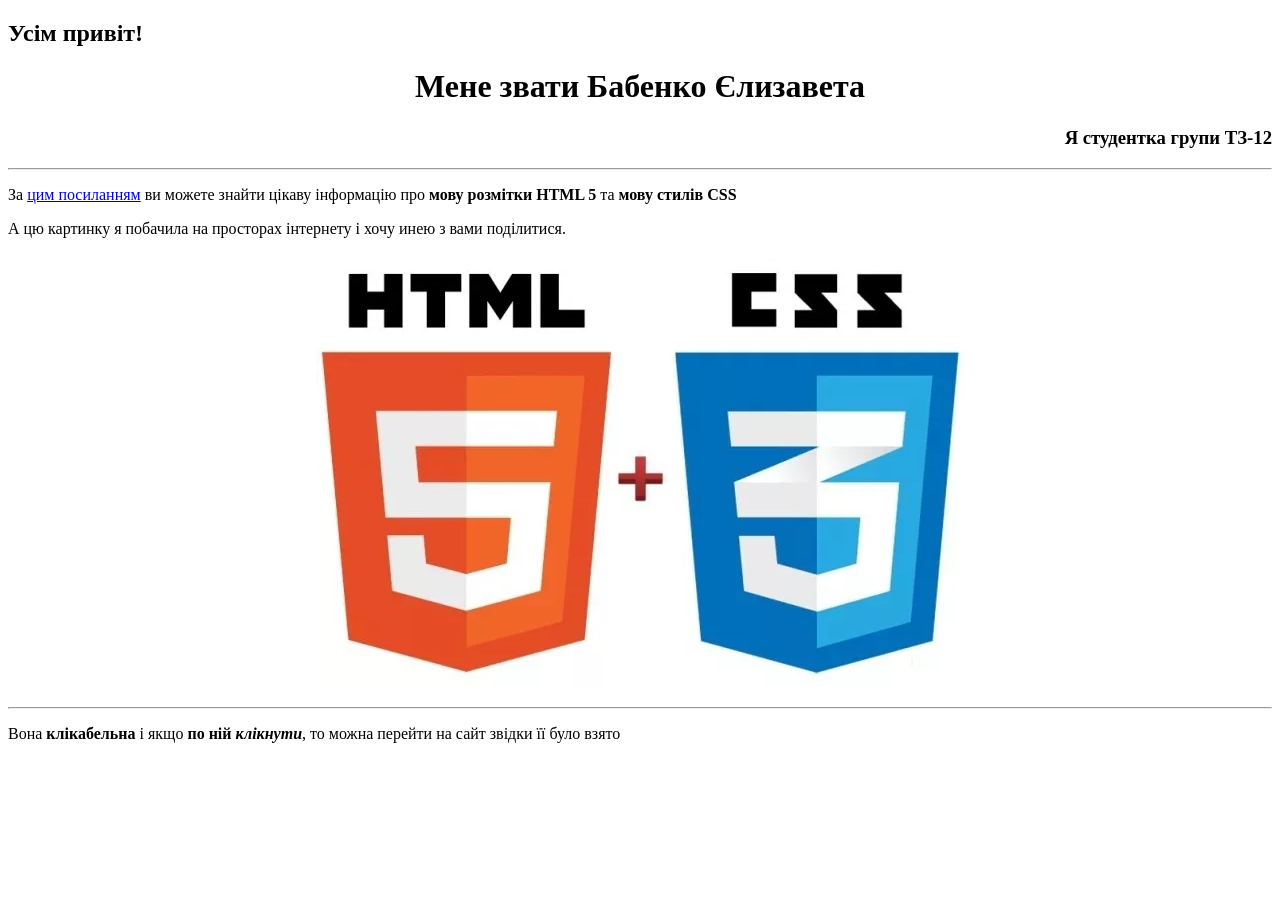
<file: lab1/index.html>
<!DOCTYPE html>
<html lang="uk">

<head>
    <title> Розробка простої HTML сторінки</title>
    <meta charset="utf-8">
</head>

<body>
    <h2> Усім привіт! </h2>
    <h1 align="center">
        Мене звати Бабенко Єлизавета
    </h1>
    <h3 align="right">
        Я студентка групи ТЗ-12
    </h3>
    <hr>
    <p> За <a target="_blank" href="https://metanit.com/web/html5/"> цим посиланням</a> ви можете знайти цікаву
        інформацію про <b>мову розмітки HTML 5</b> та <b>мову стилів CSS</b></p>
    <p> А цю картинку я побачила на просторах інтернету і хочу инею з вами поділитися.</p>
    <p align="center">
        <a target="_blank" href="https://metanit.com/web/html5/">
            <img src="picture.webp" alt="html and css">
        </a>
    </p>
    <hr>
    <p>Вона <b>клікабельна</b> і якщо <b>по ній <em>клікнути</em></b>, то можна перейти на сайт звідки її було взято</p>
</body>

</html>
</file>
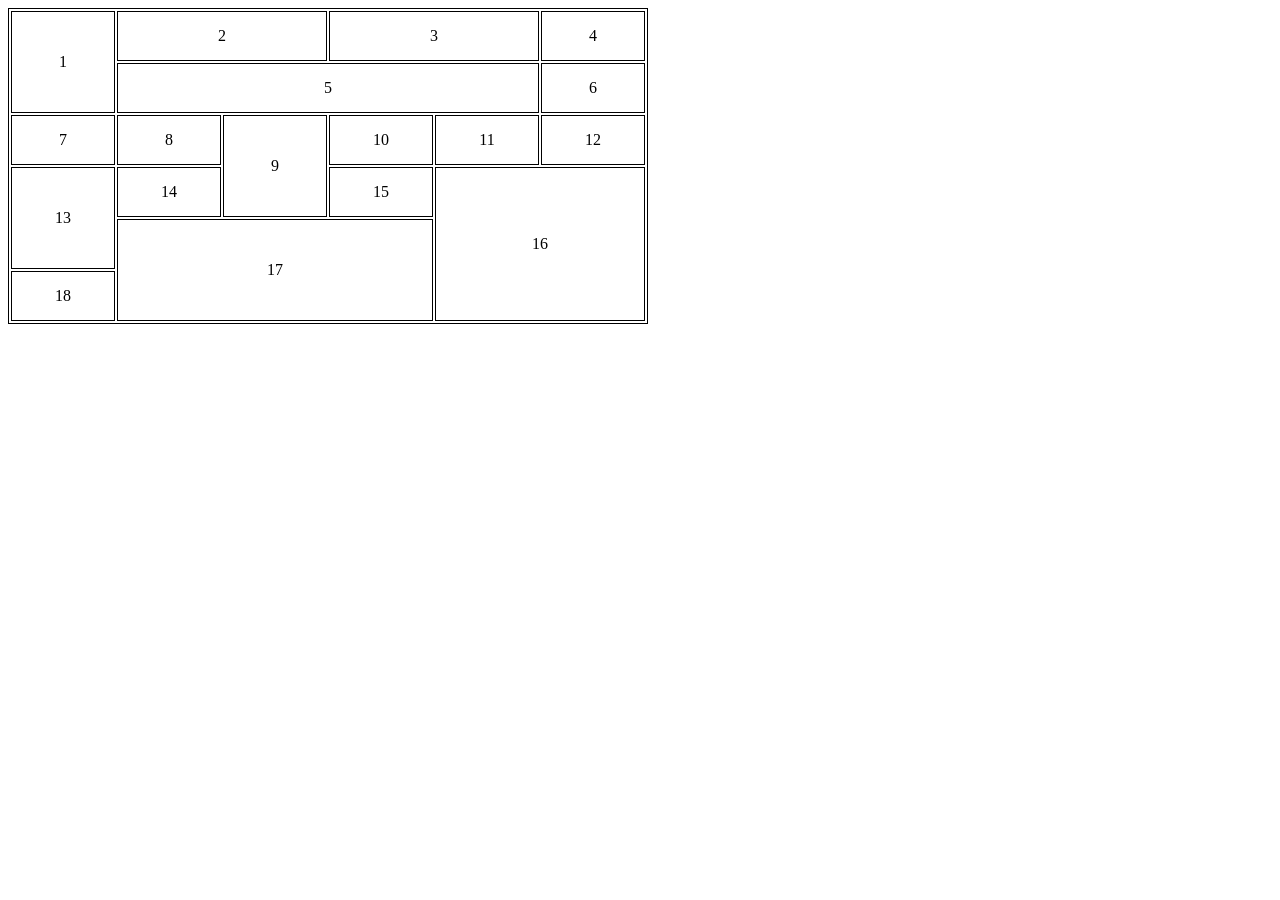
<file: lab2/index.html>
<!DOCTYPE html>
<html lang="uk">

<head>
    <title>Створення таблиці за допомогою HTML</title>
    <meta charset="utf-8">

    <style>
        table, th, td {
            border: 1px solid;
            text-align: center;
        }

        tr {
            height: 50px;
        }

        td {
            width: 100px;
        }
    </style>
</head>

<body>    
    <table>
        <tr>
            <td rowspan="2">1</td>
            <td colspan="2">2</td>
            <td colspan="2">3</td>
            <td>4</td>
        </tr>
        <tr>
            <td colspan="4">5</td>
            <td>6</td>
        </tr>
        <tr>
            <td>7</td>
            <td>8</td>
            <td rowspan="2">9</td>
            <td>10</td>
            <td>11</td>
            <td>12</td>
        </tr>
        <tr>
            <td rowspan="2">13</td>
            <td>14</td>
            <td>15</td>
            <td colspan="2" rowspan="3">16</td>
        </tr>
        <tr>
            <td colspan="3" rowspan="2">17</td>
        </tr>
        <tr>
            <td>18</td>
        </tr>
    </table>
</body>

</html>
</file>
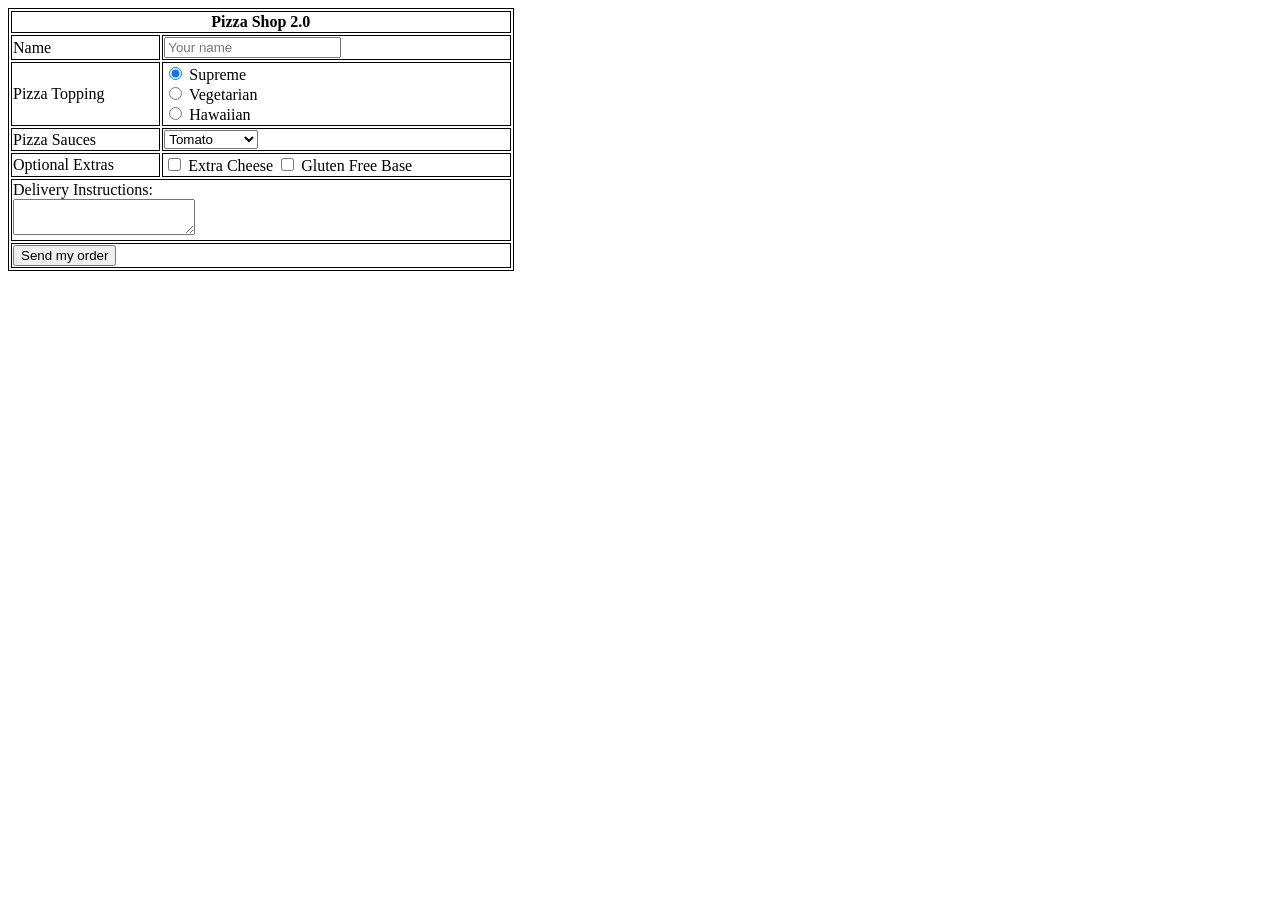
<file: lab3/index.html>
<!DOCTYPE html>
<html lang="en">

<head>
    <title> Створення форми </title>
    <meta charset="utf-8">
    <style>
        table, th, td {
            border: 1px solid;
        }
    </style>
</head>

<body>
    <form>
        <table style="width: 40%; height: 50%;">
            <tr>
                <th colspan="2"> Pizza Shop 2.0 </th>
            </tr>
            <tr>
                <td style="width: 30% ">
                    <label for="name"> Name</label>
                </td>
                <td> <input type="text" id="name" name="name" placeholder="Your name"> <br>
                </td>
            </tr>
            <tr>
                <td>Pizza Topping </td>
                <td> <input type="radio" id="supreme" name="pizza_topping" value="Supreme" checked>
                    <label for="supreme">Supreme</label> <br>
                    <input type="radio" id="vegetarian" name="pizza_topping" value="Vegetarian">
                    <label for="vegetarian">Vegetarian</label> <br>
                    <input type="radio" id="hawaiian" name="pizza_topping" value="Hawaiian">
                    <label for="hawaiian"> Hawaiian</label><br>
                </td>
            </tr>
            <tr>
                <td><label for="select"> Pizza Sauces </label> </td>
                <td>
                    <select name="select">
                        <option value="value1"> Tomato </option>
                        <option value="value2">Spicy sauce</option>
                        <option value="value3">None</option>
                    </select><br>
                </td>
            </tr>
            <tr>
                <td> Optional Extras </td>
                <td>
                    <input type="checkbox" id="extra1" name="extra1" value="cheese">
                    <label for="extra1">Extra Cheese </label>
                    <input type="checkbox" id="extra2" name="extra2" value="gluten_free">
                    <label for="extra2">Gluten Free Base </label><br>
                </td>
            </tr>
            <tr>
                <td colspan="2">
                    <label for="instruction"> Delivery Instructions:</label> <br>
                    <textarea id="instruction" name="instruction"></textarea>
                </td>
            </tr>
            <tr>
                <td colspan="2"> <input type="submit" value="Send my order"> </td>
            </tr>
        </table>
    </form>
</body>

</html>
</file>
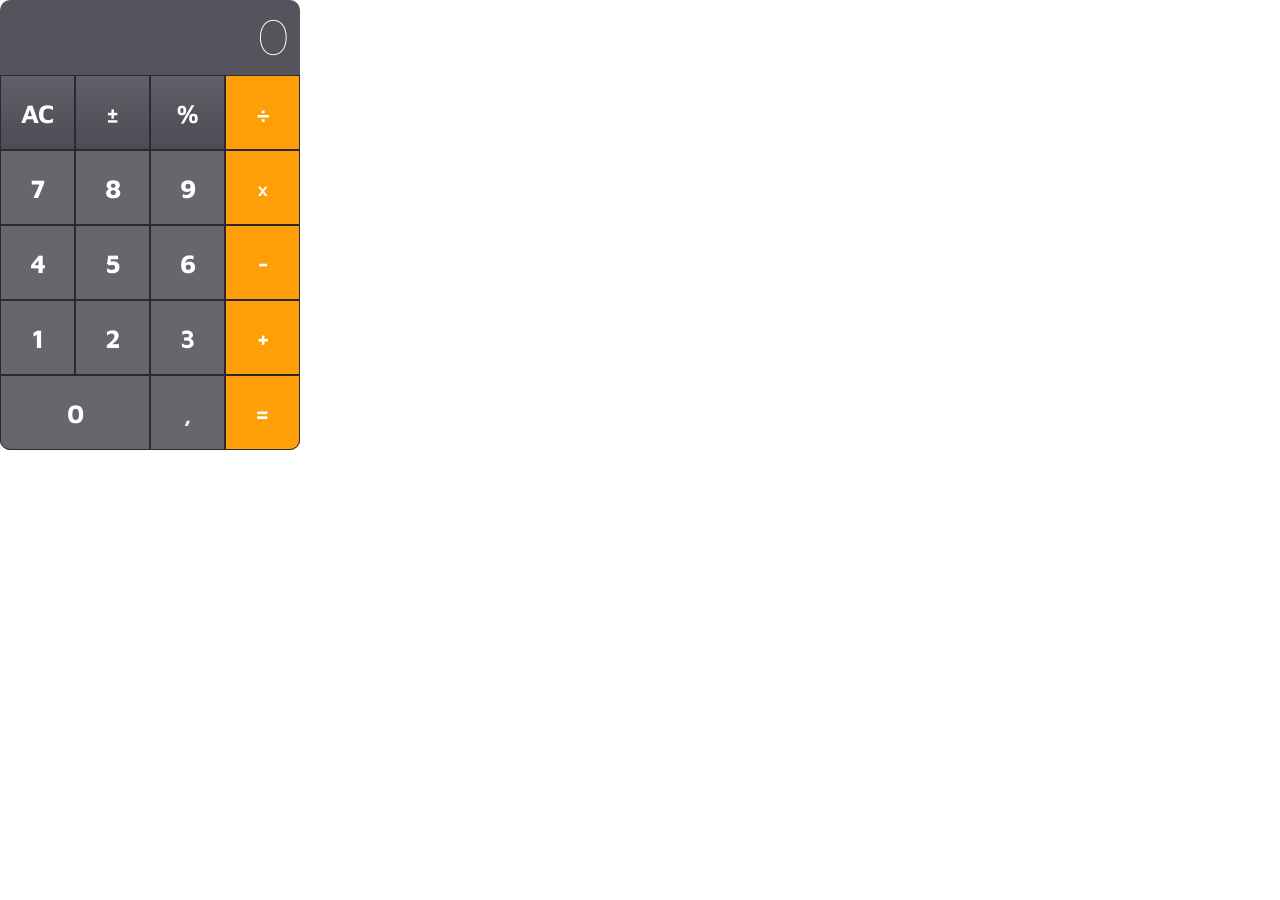
<file: lab4/index.html>
<!DOCTYPE html>
<html lang="en">
<head>
    <meta charset="UTF-8">
    <meta http-equiv="X-UA-Compatible" content="IE=edge">
    <meta name="viewport" content="width=device-width, initial-scale=1.0">
    <link rel="stylesheet" href="./style.css">
    <title>lab4</title>
</head>
<body>
    <div class="wrapper">
        <div class="up">
            <div class="result-global-div">
                <p class="result-global">0</p>
            </div>
        </div>
        <ul class="ul-global">
            <div class="container-buttons">
                <div class="button-wrapper upSide"><li class="AC"><p class="text-buttons">AC</p></li></div>
                <div class="button-wrapper upSide"><li class="plus-minus"><p class="text-buttons">±</p></li></div>
                <div class="button-wrapper upSide"><li class="percent"><p class="text-buttons">%</p></li></div>
                <div class="button-wrapper colorRightSide"><li class="divide"><p class="text-buttons">÷</p></li></div>
                <div class="button-wrapper colorMain"><li class="seven"><p class="text-buttons">7</p></li></div>
                <div class="button-wrapper colorMain"><li class="eight"><p class="text-buttons">8</p></li></div>
                <div class="button-wrapper colorMain"><li class="nine"><p class="text-buttons">9</p></li></div>
                <div class="button-wrapper colorRightSide"><li class="multiply"><p class="text-buttons">×</p></li></div>
                <div class="button-wrapper colorMain"><li class="four"><p class="text-buttons">4</p></li></div>
                <div class="button-wrapper colorMain"><li class="five"><p class="text-buttons">5</p></li></div>
                <div class="button-wrapper colorMain"><li class="six"><p class="text-buttons">6</p></li></div>
                <div class="button-wrapper colorRightSide"><li class="minus"><p class="text-buttons">-</p></li></div>
                <div class="button-wrapper colorMain"><li class="one"><p class="text-buttons">1</p></li></div>
                <div class="button-wrapper colorMain"><li class="two"><p class="text-buttons">2</p></li></div>
                <div class="button-wrapper colorMain"><li class="three"><p class="text-buttons">3</p></li></div>
                <div class="button-wrapper colorRightSide"><li class="plus"><p class="text-buttons">+</p></li></div>
            </div>
            <div class="down-buttons">
                <div class="button-wrapper zero-div colorMain"><li class="zero"><p class="text-buttons">0</p></li></div>
                <div class="button-wrapper colorMain"><li class="coma"><p class="text-buttons">,</p></li></div>
                <div class="button-wrapper colorRightSide result-div colorMain"><li class="result"><p class="text-buttons">=</p></li></div>
            </div>
        </ul>
    </div>
</body>
</html>
</file>
<file: lab4/style.css>
@import url('https://fonts.googleapis.com/css2?family=Maven+Pro&display=swap');
@import url('https://fonts.googleapis.com/css2?family=Montserrat:wght@300;500&display=swap');

body, ul, li, p {
    list-style: none;
    padding: 0;
    margin: 0;
}

/*colors
#55535BFF - display of res
from #626068FF to #4D4C55FF - upper menu AC...
#FF9F08FF - right side
#67666DFF - main side
*/

body {
    max-width: 1920px;
    max-height: 1280px;
}

p{
    color: white;
    font-family: 'Maven Pro', sans-serif;
}

li {
}

.wrapper{
    width: 300px;
    height: 450px;
    margin-left: calc((100%-300px)/2);
    border-radius: 10px;
    background-color: #55535BFF;
}

.up{
    width: 100%;
    height: 75px;
    display: flex;
    justify-content: end;
    align-items: center;
}
.result-global-div{
    margin-right: 10px;
}

.result-global{
    width: 100%;
    font-family: 'Montserrat', sans-serif;
    font-size: 50px;
    font-weight: 100;
    margin-left: calc(100%-width);
}

.text-buttons {
    font-weight: 700;
    font-size: 26px;
    text-align: center;
}

.ul-global{
}
.container-buttons {
    display: grid;
    grid-template-columns: 75px 75px 75px 75px;
    gap: 0;
}

.colorMain{
    background-color: #67666DFF;
}
.colorRightSide{
    background-color: #FF9F08FF;
}
.upSide{
    background: rgb(97,96,104);
    background: linear-gradient(180deg, rgba(97,96,104,1) 0%, rgba(77,76,85,1) 100%);
}

.button-wrapper {
    width: 73px;
    height: 73px;
    border: 0.05rem solid #2B2A33;
    display: flex;
    justify-content: center;
    align-items: center;
}

.zero-div{
    width: 148px;
    border-bottom-left-radius: 10px;
}
.result-div{
    border-bottom-right-radius: 10px;
}

.down-buttons{
    display: flex;
    flex-direction: row;
    border-bottom-left-radius: 10px;
    border-bottom-right-radius: 10px;
}
</file>
